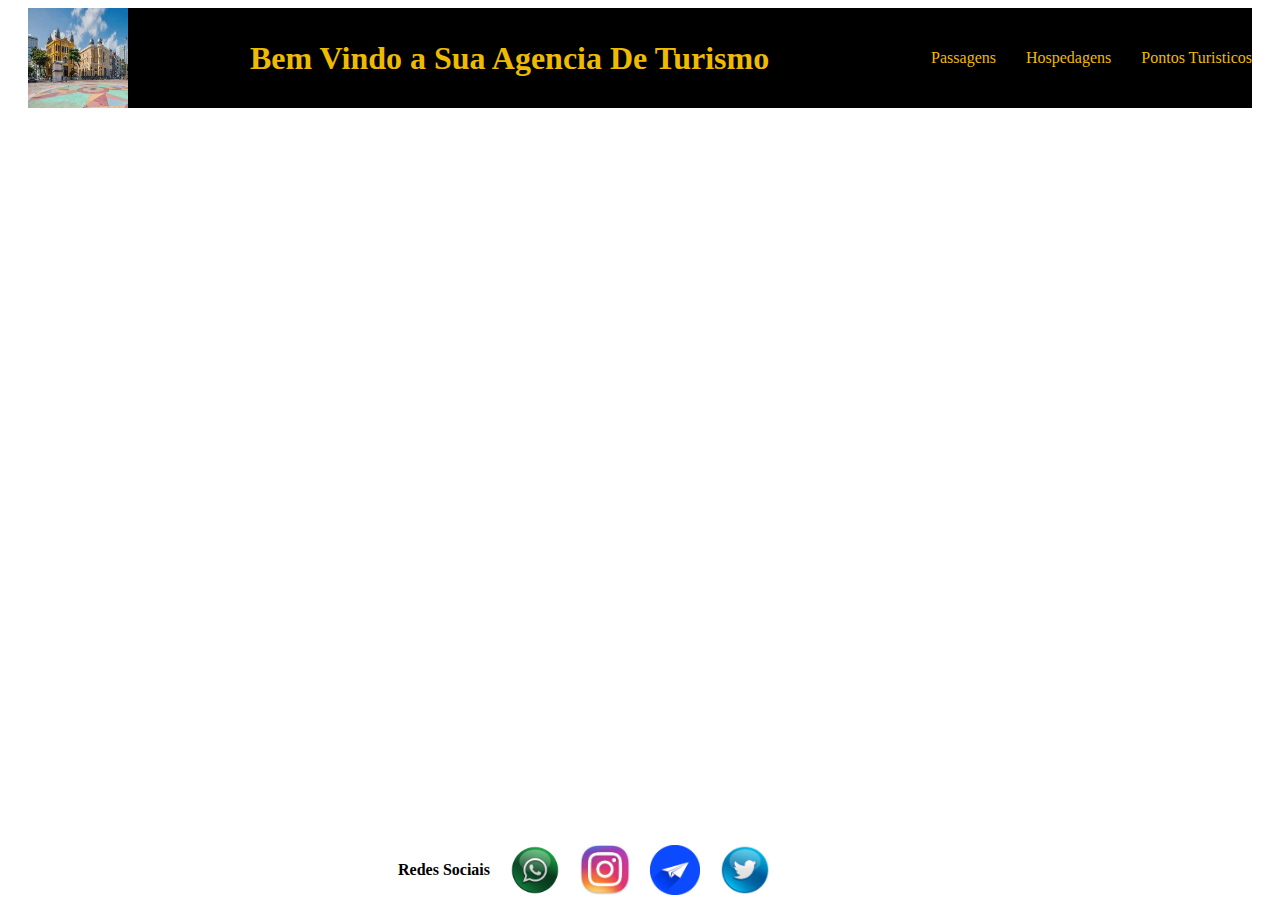
<file: Index.html>
<!DOCTYPE html>
<html lang="pt-br">
<head>
    <meta charset="UTF-8">
    <meta name="viewport" content="width=device-width, initial-scale=1.0">
    <title>Index</title>
    <link rel="stylesheet" href="style.css">
</head>
<body>
   <nav>
        <img src="/Imagens/Marco Zero.jpg" alt="Logo" width="100" height="100">
        <h1>Bem Vindo a Sua Agencia De Turismo</h1>
        
        <ul id="ul-index">
                <li><a href="./Passagens.html" style="color: #edbb00;">Passagens</a></li>
                <li><a href="./Hospedagens.html" style="color: #edbb00;">Hospedagens</a></li>
                <li><a href="/Pontos_Turisticos_Recife.html" style="color: #edbb00;"> Pontos Turisticos </a></li>
        </ul>
   </nav>
   <footer>
    <h4>Redes Sociais</h4>
    <img src="Imagens/Whatsapp-icon.png" alt="" width="50" height="50">
    <img src="Imagens/Instagram-icon.jpeg" alt="" width="50" height="50">
    <img src="Imagens/Telegram-icon.png" alt="" width="50" height="50">
    <img src="Imagens/Twiter-icon.jpeg" alt="" width="50" height="50">
   </footer>
</body>
</html>
</file>
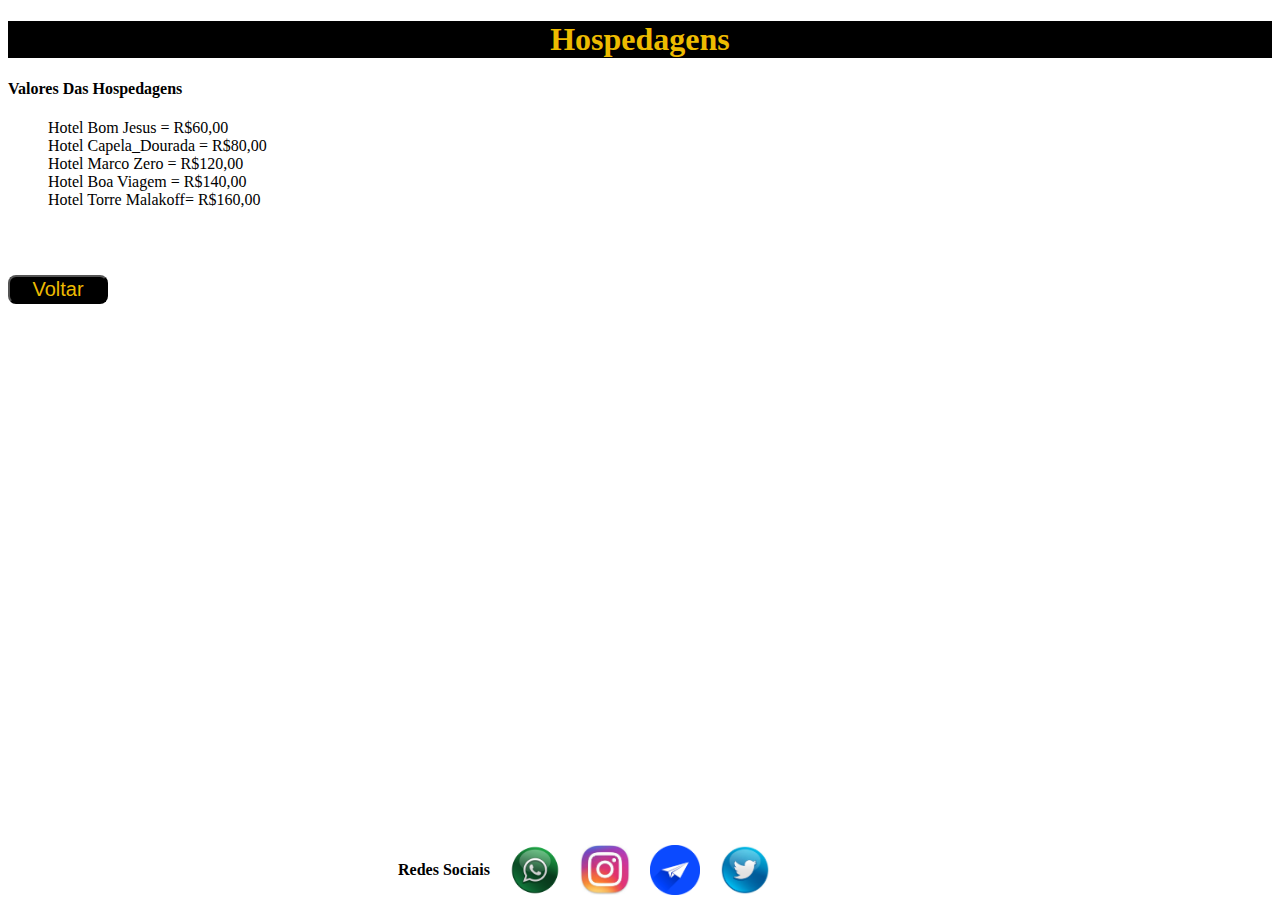
<file: Hospedagens.html>
<!DOCTYPE html>
<html lang="pt-br">
<head>
    <meta charset="UTF-8">
    <meta name="viewport" content="width=device-width, initial-scale=1.0">
    <title>Hospedagens</title>
    <link rel="stylesheet" href="style.css">
</head>
<body>
    <h1>Hospedagens</h1>
    <h4>Valores Das Hospedagens</h4>
    <ul>
        <li>Hotel Bom Jesus = R$60,00</li>
        <li>Hotel Capela_Dourada = R$80,00</li>
        <li>Hotel Marco Zero = R$120,00</li>
        <li>Hotel Boa Viagem = R$140,00</li>  
        <li>Hotel Torre Malakoff= R$160,00</li>
    </ul>
    <button><a href="/Index.html" id="a-passagens">Voltar</a></button>

    <footer>
        <h4>Redes Sociais</h4>
        <img src="Imagens/Whatsapp-icon.png" alt="" width="50" height="50">
        <img src="Imagens/Instagram-icon.jpeg" alt="" width="50" height="50">
        <img src="Imagens/Telegram-icon.png" alt="" width="50" height="50">
        <img src="Imagens/Twiter-icon.jpeg" alt="" width="50" height="50">
       </footer>
    
</body>
</html>
</file>
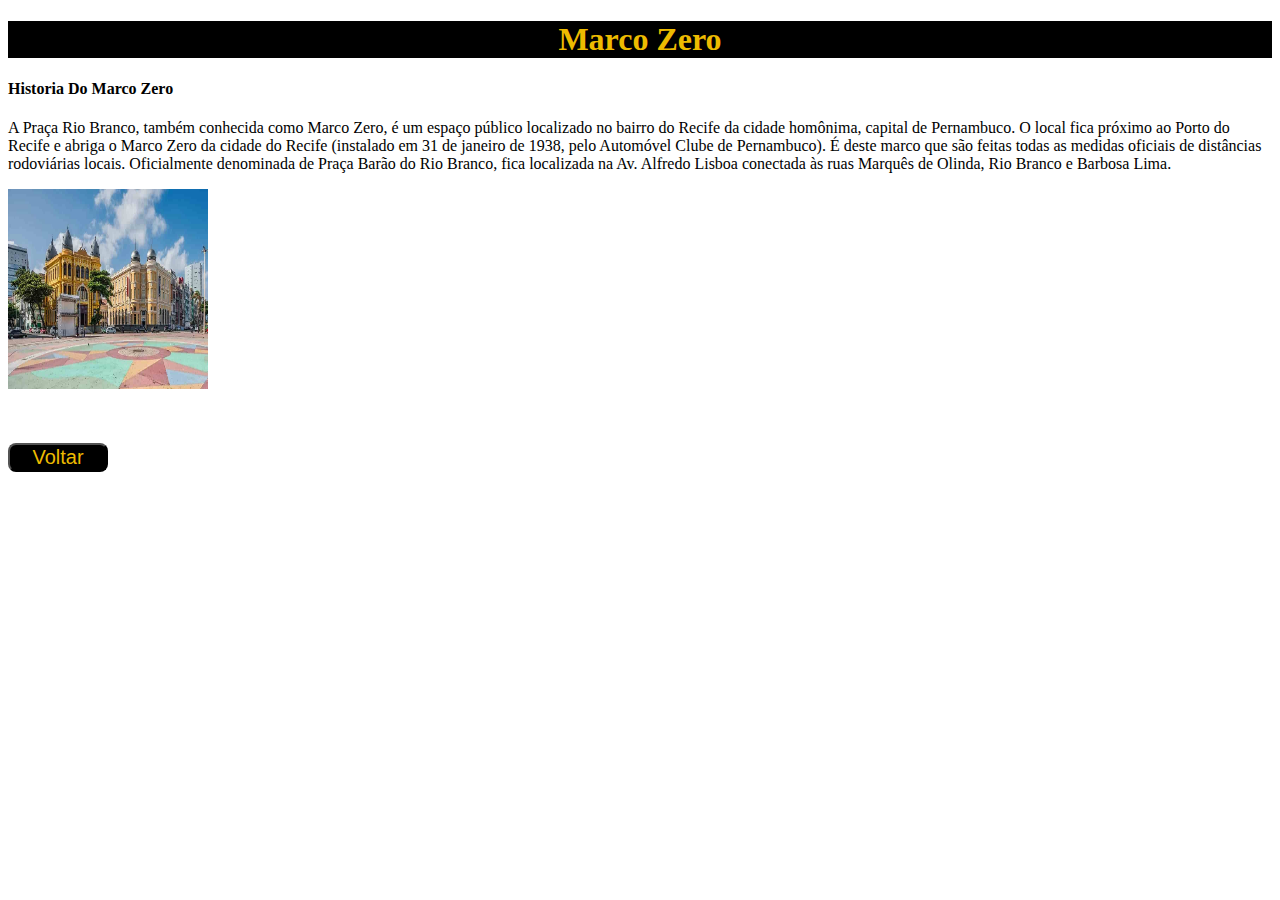
<file: Marco_Zero.html>
<!DOCTYPE html>
<html lang="pt-br">
<head>
    <meta charset="UTF-8">
    <meta name="viewport" content="width=device-width, initial-scale=1.0">
    <title>Marco Zero</title>
    <link rel="stylesheet" href="style.css">
</head>
<body>
    <h1>Marco Zero</h1>
    <h4>Historia Do Marco Zero</h4>
    <p>A Praça Rio Branco, também conhecida como Marco Zero, é um espaço público localizado no bairro do Recife da cidade homônima, capital de Pernambuco.
        O local fica próximo ao Porto do Recife e abriga o Marco Zero da cidade do Recife (instalado em 31 de janeiro de 1938, pelo Automóvel Clube de Pernambuco).
        É deste marco que são feitas todas as medidas oficiais de distâncias rodoviárias locais. Oficialmente denominada de Praça Barão do Rio Branco,
        fica localizada na Av. Alfredo Lisboa conectada às ruas Marquês de Olinda, Rio Branco e Barbosa Lima.
    </p>
    <section>
        <img src="/Imagens/Marco Zero.jpg" alt="" width="200px" height="200px">
    </section>

    <button><a href="/Pontos_Turisticos_Recife.html" id="a-passagens">Voltar</a></button>

</body>
</html>
</file>
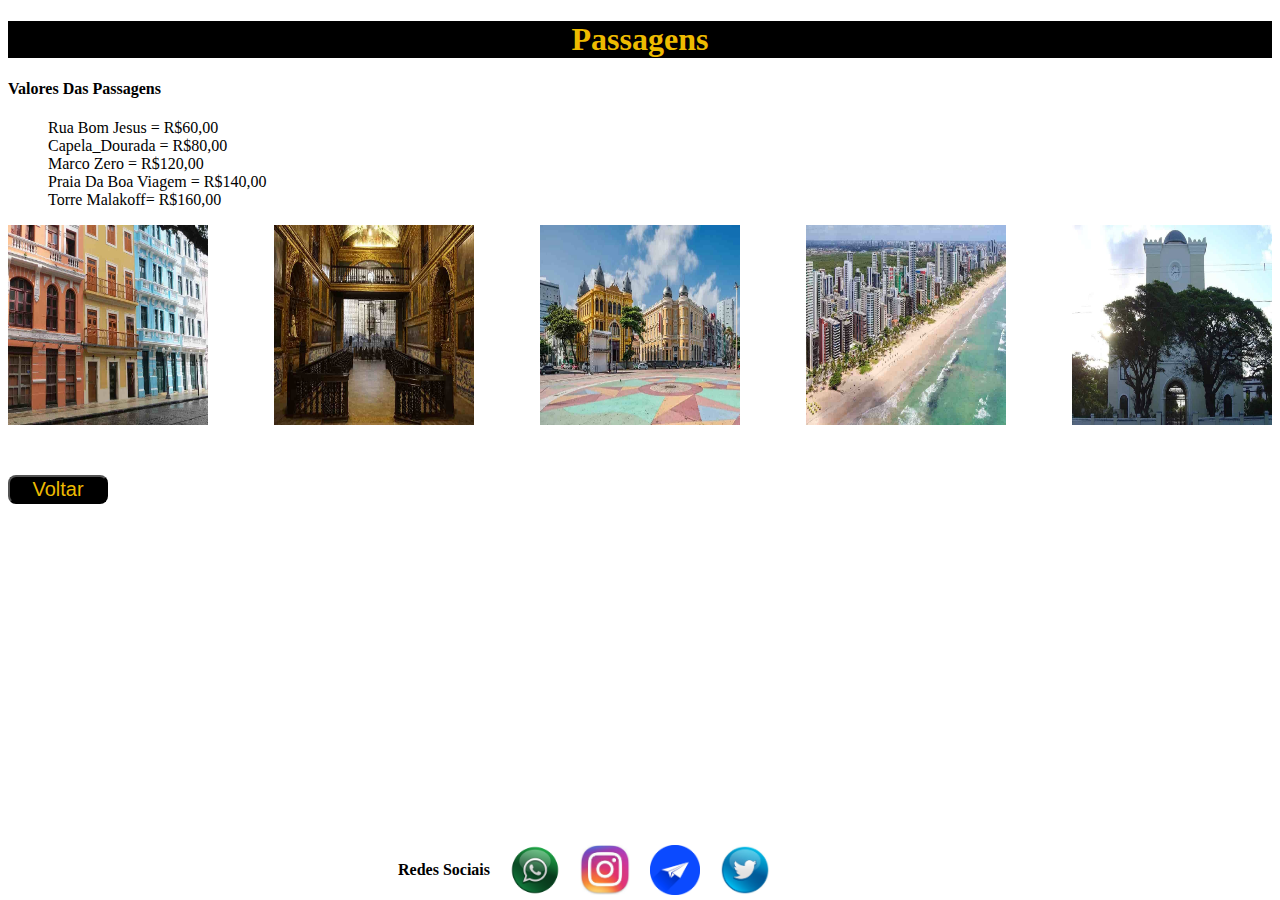
<file: Passagens.html>
<!DOCTYPE html>
<html lang="pt-br">
<head>
    <meta charset="UTF-8">
    <meta name="viewport" content="width=device-width, initial-scale=1.0">
    <title>Passagens</title>
    <link rel="stylesheet" href="style.css">
</head>
<body>
    <h1>Passagens</h1>
    <h4>Valores Das Passagens</h4>
    <ul>
        <li>Rua Bom Jesus = R$60,00</li>
        <li>Capela_Dourada = R$80,00</li>
        <li>Marco Zero = R$120,00</li>
        <li>Praia Da Boa Viagem = R$140,00</li>  
        <li>Torre Malakoff= R$160,00</li>
    </ul>
    
    <div id="div-passagens">
        <img src="/Imagens/Rua Bom Jesus.jpg" alt="" width="200px" height="200px">
        <img src="/Imagens/Capela_Dourada.jpg" alt="" width="200px" height="200px">
        <img src="/Imagens/Marco Zero.jpg" alt="" width="200px" height="200px">
        <img src="/Imagens/Praia Boa Viagem.jpg" alt="" width="200px" height="200px">
        <img src="/Imagens/Torre Malakoff.jpg" alt="" width="200px" height="200px">
    </div>
    <button><a href="/Index.html" id="a-passagens">Voltar</a></button>

    <footer>
        <h4>Redes Sociais</h4>
        <img src="Imagens/Whatsapp-icon.png" alt="" width="50" height="50">
        <img src="Imagens/Instagram-icon.jpeg" alt="" width="50" height="50">
        <img src="Imagens/Telegram-icon.png" alt="" width="50" height="50">
        <img src="Imagens/Twiter-icon.jpeg" alt="" width="50" height="50">
       </footer>
</body>
</html>
</file>
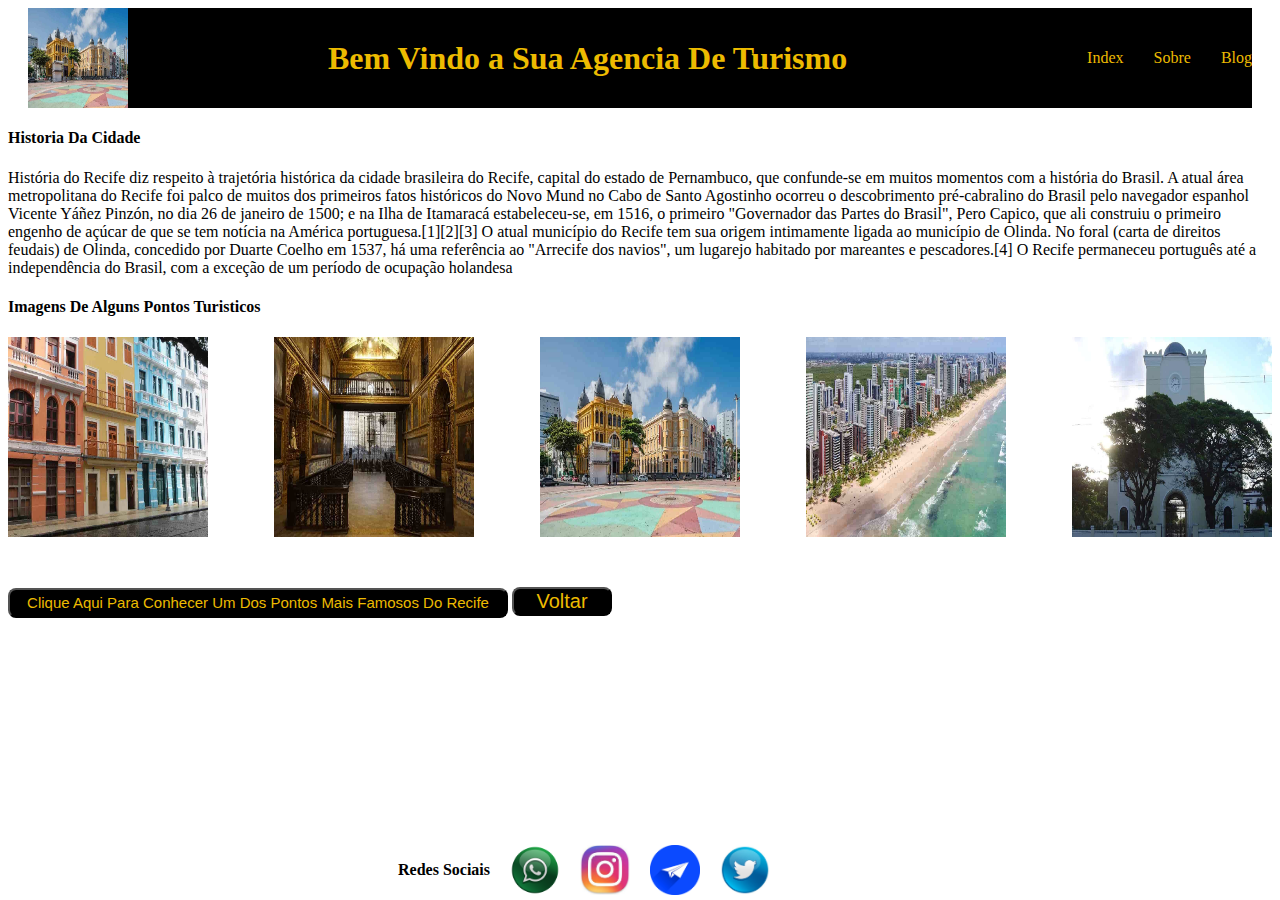
<file: Pontos_Turisticos_Recife.html>
<!DOCTYPE html>
<html lang="pt-br">
<head>
    <meta charset="UTF-8">
    <meta name="viewport" content="width=device-width, initial-scale=1.0">
    <title>Pontos Turisticos Em Recife</title>
    <link rel="stylesheet" href="style.css">
</head>
<body>
  <nav>
    <img src="/Imagens/Marco Zero.jpg" alt="Logo" width="100" height="100">
    <h1>Bem Vindo a Sua Agencia De Turismo</h1>
    
    <ul id="ul-index">
            <li><a href="/Index.html" style="color: #edbb00;">Index</a></li>
            <li><a href="#" style="color: #edbb00;">Sobre</a></li>
            <li><a href="#" style="color: #edbb00;"> Blog </a></li>
    </ul>
</nav>

  <section>
    <h4>
        Historia Da Cidade
    </h4>
    <p>
        História do Recife diz respeito à trajetória histórica da cidade brasileira do Recife, capital do estado de Pernambuco,
        que confunde-se em muitos momentos com a história do Brasil.
        A atual área metropolitana do Recife foi palco de muitos dos primeiros fatos históricos do Novo Mund
        no Cabo de Santo Agostinho ocorreu o descobrimento pré-cabralino do Brasil pelo navegador espanhol Vicente Yáñez Pinzón,
        no dia 26 de janeiro de 1500; e na Ilha de Itamaracá estabeleceu-se, em 1516, o primeiro "Governador das Partes do Brasil",
        Pero Capico, que ali construiu o primeiro engenho de açúcar de que se tem notícia na América portuguesa.[1][2][3]
        O atual município do Recife tem sua origem intimamente ligada ao município de Olinda.
        No foral (carta de direitos feudais) de Olinda, concedido por Duarte Coelho em 1537, há uma referência ao "Arrecife dos navios",
        um lugarejo habitado por mareantes e pescadores.[4] O Recife permaneceu português até a independência do Brasil,
        com a exceção de um período de ocupação holandesa
    </p>
  
    <h4>Imagens De Alguns Pontos Turisticos</h4>
    <div id="div-passagens">
      <img src="/Imagens/Rua Bom Jesus.jpg" alt="" width="200px" height="200px">
      <img src="/Imagens/Capela_Dourada.jpg" alt="" width="200px" height="200px">
      <img src="/Imagens/Marco Zero.jpg" alt="" width="200px" height="200px">
      <img src="/Imagens/Praia Boa Viagem.jpg" alt="" width="200px" height="200px">
      <img src="/Imagens/Torre Malakoff.jpg" alt="" width="200px" height="200px">
  </div>
    

    <div>
      <button id="button-pontos-turistico"><a href="/Marco_Zero.html" id="a-pontos-turistico">Clique Aqui Para Conhecer Um Dos Pontos Mais Famosos Do Recife</a></button>
      <button><a href="/Index.html" id="a-passagens">Voltar</a></button>
    </div>
    <footer>
      <h4>Redes Sociais</h4>
      <img src="Imagens/Whatsapp-icon.png" alt="" width="50" height="50">
      <img src="Imagens/Instagram-icon.jpeg" alt="" width="50" height="50">
      <img src="Imagens/Telegram-icon.png" alt="" width="50" height="50">
      <img src="Imagens/Twiter-icon.jpeg" alt="" width="50" height="50">
     </footer>
</body>
</html>
</file>
<file: style.css>
/*Stilo Da Pagina Index*/
nav {
    display: flex;
    justify-content: space-between;
    align-items: center;
    margin: 0 20px;
    background: #000000;
    color: #edbb00;
}
#ul-index {
    display: flex;
    gap: 30px;
    list-style: none;
    text-decoration: none;
}
a {
    text-decoration: none;
}
footer {
    display: flex;
    gap: 20px;
    align-items: center;
    justify-content: center;
    bottom: 0;
    width: 90%;
    position: absolute;
}   

/*Stilo Da Pagina Passagens*/
h1 {
    display: flex;
    justify-content: center;
    background: #000000;
    color: #edbb00;
}
ul {
    display: block;
    list-style: none;
    text-decoration: none;
    gap: 20px;
}
#div-passagens {
    display: flex;
    justify-content: space-between;
}

button {
    margin-top: 50px;
    background: #000000;
    width: 100px;
    border-radius: 8px;
    
}

#a-passagens {
    background: #000000;
    color: #edbb00;
    font-size: 20px;
}
/*Stilo Da Pagina Pontos Turisticos*/
#a-pontos-turistico {
    background: #000000;
    color: #edbb00;
    font-size: 15px;
}
#button-pontos-turistico {
    width: 500px;
    height: 30px;
    border-radius: 8px;
}
</file>
